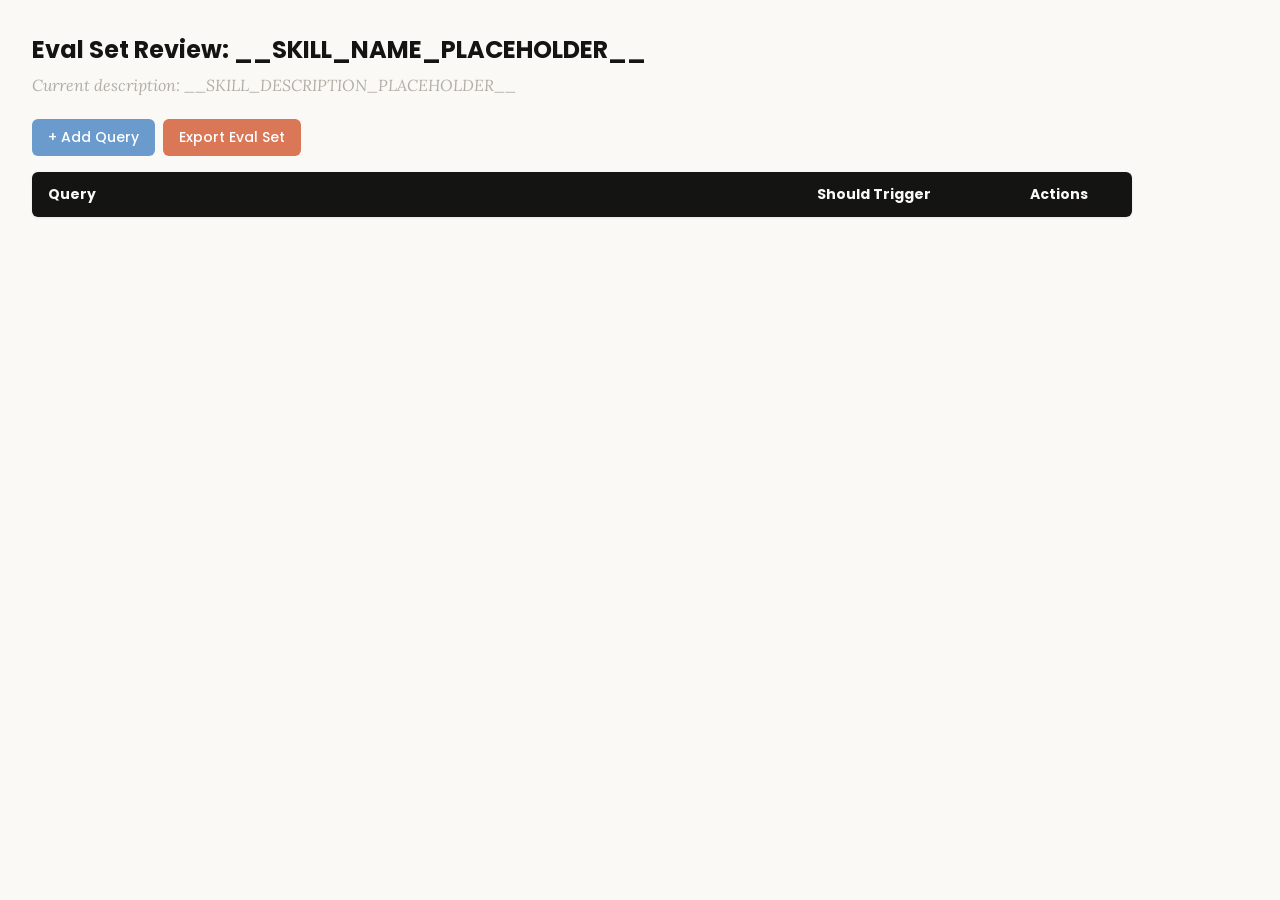
<file: .teamai/skills/skill-creator/assets/eval_review.html>
<!DOCTYPE html>
<html lang="en">
<head>
  <meta charset="UTF-8">
  <meta name="viewport" content="width=device-width, initial-scale=1.0">
  <title>Eval Set Review - __SKILL_NAME_PLACEHOLDER__</title>
  <link rel="preconnect" href="https://fonts.googleapis.com">
  <link rel="preconnect" href="https://fonts.gstatic.com" crossorigin>
  <link href="https://fonts.googleapis.com/css2?family=Poppins:wght@500;600&family=Lora:wght@400;500&display=swap" rel="stylesheet">
  <style>
    * { box-sizing: border-box; margin: 0; padding: 0; }
    body { font-family: 'Lora', Georgia, serif; background: #faf9f5; padding: 2rem; color: #141413; }
    h1 { font-family: 'Poppins', sans-serif; margin-bottom: 0.5rem; font-size: 1.5rem; }
    .description { color: #b0aea5; margin-bottom: 1.5rem; font-style: italic; max-width: 900px; }
    .controls { margin-bottom: 1rem; display: flex; gap: 0.5rem; }
    .btn { font-family: 'Poppins', sans-serif; padding: 0.5rem 1rem; border: none; border-radius: 6px; cursor: pointer; font-size: 0.875rem; font-weight: 500; }
    .btn-add { background: #6a9bcc; color: white; }
    .btn-add:hover { background: #5889b8; }
    .btn-export { background: #d97757; color: white; }
    .btn-export:hover { background: #c4613f; }
    table { width: 100%; max-width: 1100px; border-collapse: collapse; background: white; border-radius: 6px; overflow: hidden; box-shadow: 0 1px 3px rgba(0,0,0,0.08); }
    th { font-family: 'Poppins', sans-serif; background: #141413; color: #faf9f5; padding: 0.75rem 1rem; text-align: left; font-size: 0.875rem; }
    td { padding: 0.75rem 1rem; border-bottom: 1px solid #e8e6dc; vertical-align: top; }
    tr:nth-child(even) td { background: #faf9f5; }
    tr:hover td { background: #f3f1ea; }
    .section-header td { background: #e8e6dc; font-family: 'Poppins', sans-serif; font-weight: 500; font-size: 0.8rem; color: #141413; text-transform: uppercase; letter-spacing: 0.05em; }
    .query-input { width: 100%; padding: 0.4rem; border: 1px solid #e8e6dc; border-radius: 4px; font-size: 0.875rem; font-family: 'Lora', Georgia, serif; resize: vertical; min-height: 60px; }
    .query-input:focus { outline: none; border-color: #d97757; box-shadow: 0 0 0 2px rgba(217,119,87,0.15); }
    .toggle { position: relative; display: inline-block; width: 44px; height: 24px; }
    .toggle input { opacity: 0; width: 0; height: 0; }
    .toggle .slider { position: absolute; inset: 0; background: #b0aea5; border-radius: 24px; cursor: pointer; transition: 0.2s; }
    .toggle .slider::before { content: ""; position: absolute; width: 18px; height: 18px; left: 3px; bottom: 3px; background: white; border-radius: 50%; transition: 0.2s; }
    .toggle input:checked + .slider { background: #d97757; }
    .toggle input:checked + .slider::before { transform: translateX(20px); }
    .btn-delete { background: #c44; color: white; padding: 0.3rem 0.6rem; border: none; border-radius: 4px; cursor: pointer; font-size: 0.75rem; font-family: 'Poppins', sans-serif; }
    .btn-delete:hover { background: #a33; }
    .summary { margin-top: 1rem; color: #b0aea5; font-size: 0.875rem; }
  </style>
</head>
<body>
  <h1>Eval Set Review: <span id="skill-name">__SKILL_NAME_PLACEHOLDER__</span></h1>
  <p class="description">Current description: <span id="skill-desc">__SKILL_DESCRIPTION_PLACEHOLDER__</span></p>

  <div class="controls">
    <button class="btn btn-add" onclick="addRow()">+ Add Query</button>
    <button class="btn btn-export" onclick="exportEvalSet()">Export Eval Set</button>
  </div>

  <table>
    <thead>
      <tr>
        <th style="width:65%">Query</th>
        <th style="width:18%">Should Trigger</th>
        <th style="width:10%">Actions</th>
      </tr>
    </thead>
    <tbody id="eval-body"></tbody>
  </table>

  <p class="summary" id="summary"></p>

  <script>
    const EVAL_DATA = __EVAL_DATA_PLACEHOLDER__;

    let evalItems = [...EVAL_DATA];

    function render() {
      const tbody = document.getElementById('eval-body');
      tbody.innerHTML = '';

      // Sort: should-trigger first, then should-not-trigger
      const sorted = evalItems
        .map((item, origIdx) => ({ ...item, origIdx }))
        .sort((a, b) => (b.should_trigger ? 1 : 0) - (a.should_trigger ? 1 : 0));

      let lastGroup = null;
      sorted.forEach(item => {
        const group = item.should_trigger ? 'trigger' : 'no-trigger';
        if (group !== lastGroup) {
          const headerRow = document.createElement('tr');
          headerRow.className = 'section-header';
          headerRow.innerHTML = `<td colspan="3">${item.should_trigger ? 'Should Trigger' : 'Should NOT Trigger'}</td>`;
          tbody.appendChild(headerRow);
          lastGroup = group;
        }

        const idx = item.origIdx;
        const tr = document.createElement('tr');
        tr.innerHTML = `
          <td><textarea class="query-input" onchange="updateQuery(${idx}, this.value)">${escapeHtml(item.query)}</textarea></td>
          <td>
            <label class="toggle">
              <input type="checkbox" ${item.should_trigger ? 'checked' : ''} onchange="updateTrigger(${idx}, this.checked)">
              <span class="slider"></span>
            </label>
            <span style="margin-left:8px;font-size:0.8rem;color:#b0aea5">${item.should_trigger ? 'Yes' : 'No'}</span>
          </td>
          <td><button class="btn-delete" onclick="deleteRow(${idx})">Delete</button></td>
        `;
        tbody.appendChild(tr);
      });
      updateSummary();
    }

    function escapeHtml(text) {
      const div = document.createElement('div');
      div.textContent = text;
      return div.innerHTML;
    }

    function updateQuery(idx, value) { evalItems[idx].query = value; updateSummary(); }
    function updateTrigger(idx, value) { evalItems[idx].should_trigger = value; render(); }
    function deleteRow(idx) { evalItems.splice(idx, 1); render(); }

    function addRow() {
      evalItems.push({ query: '', should_trigger: true });
      render();
      const inputs = document.querySelectorAll('.query-input');
      inputs[inputs.length - 1].focus();
    }

    function updateSummary() {
      const trigger = evalItems.filter(i => i.should_trigger).length;
      const noTrigger = evalItems.filter(i => !i.should_trigger).length;
      document.getElementById('summary').textContent =
        `${evalItems.length} queries total: ${trigger} should trigger, ${noTrigger} should not trigger`;
    }

    function exportEvalSet() {
      const valid = evalItems.filter(i => i.query.trim() !== '');
      const data = valid.map(i => ({ query: i.query.trim(), should_trigger: i.should_trigger }));
      const blob = new Blob([JSON.stringify(data, null, 2)], { type: 'application/json' });
      const url = URL.createObjectURL(blob);
      const a = document.createElement('a');
      a.href = url;
      a.download = 'eval_set.json';
      document.body.appendChild(a);
      a.click();
      document.body.removeChild(a);
      URL.revokeObjectURL(url);
    }

    render();
  </script>
</body>
</html>
</file>
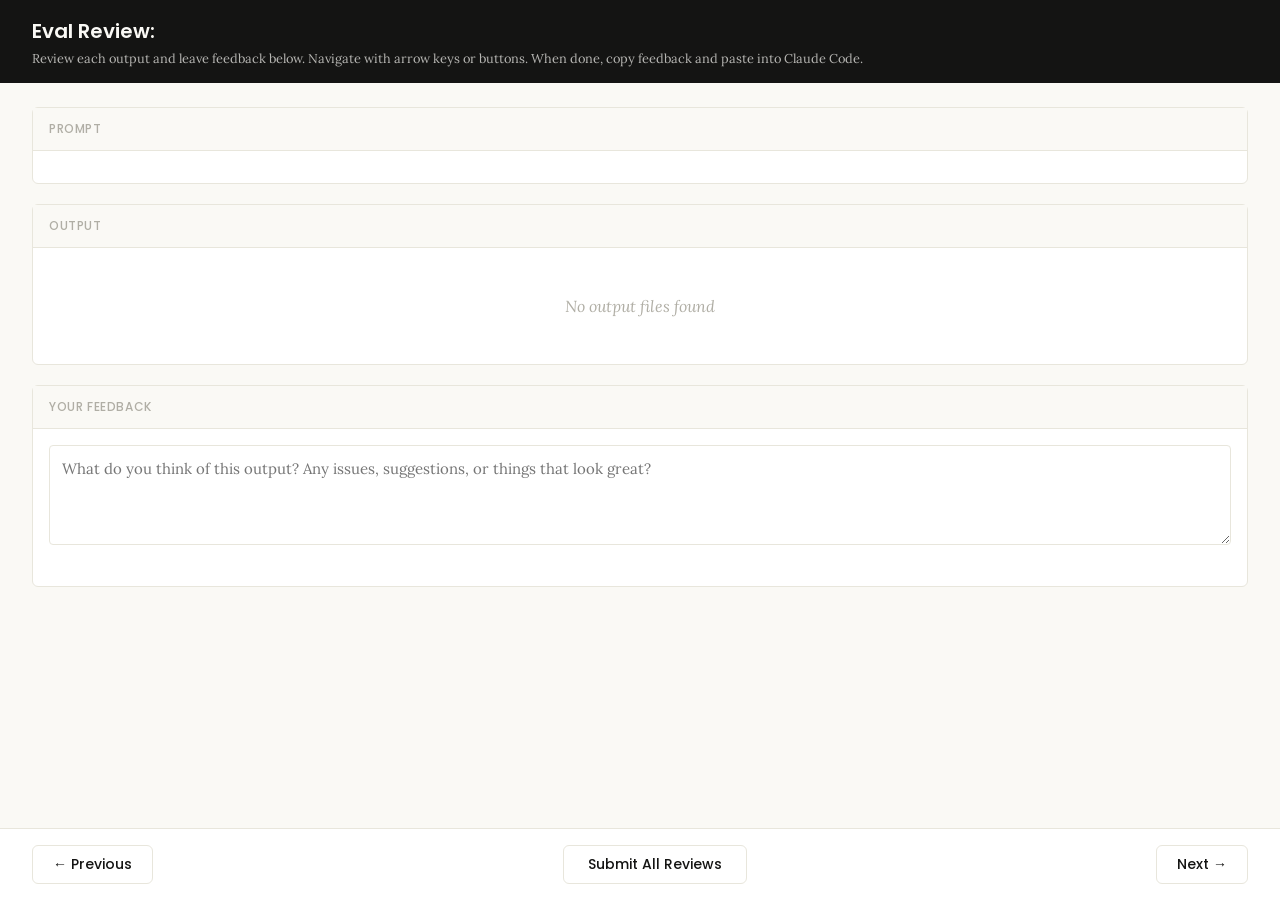
<file: .teamai/skills/skill-creator/eval-viewer/viewer.html>
<!DOCTYPE html>
<html lang="en">
<head>
  <meta charset="UTF-8">
  <meta name="viewport" content="width=device-width, initial-scale=1.0">
  <title>Eval Review</title>
  <link rel="preconnect" href="https://fonts.googleapis.com">
  <link rel="preconnect" href="https://fonts.gstatic.com" crossorigin>
  <link href="https://fonts.googleapis.com/css2?family=Poppins:wght@500;600&family=Lora:wght@400;500&display=swap" rel="stylesheet">
  <script src="https://cdn.sheetjs.com/xlsx-0.20.3/package/dist/xlsx.full.min.js" integrity="sha384-EnyY0/GSHQGSxSgMwaIPzSESbqoOLSexfnSMN2AP+39Ckmn92stwABZynq1JyzdT" crossorigin="anonymous"></script>
  <style>
    :root {
      --bg: #faf9f5;
      --surface: #ffffff;
      --border: #e8e6dc;
      --text: #141413;
      --text-muted: #b0aea5;
      --accent: #d97757;
      --accent-hover: #c4613f;
      --green: #788c5d;
      --green-bg: #eef2e8;
      --red: #c44;
      --red-bg: #fceaea;
      --header-bg: #141413;
      --header-text: #faf9f5;
      --radius: 6px;
    }

    * { box-sizing: border-box; margin: 0; padding: 0; }

    body {
      font-family: 'Lora', Georgia, serif;
      background: var(--bg);
      color: var(--text);
      height: 100vh;
      display: flex;
      flex-direction: column;
    }

    /* ---- Header ---- */
    .header {
      background: var(--header-bg);
      color: var(--header-text);
      padding: 1rem 2rem;
      display: flex;
      justify-content: space-between;
      align-items: center;
      flex-shrink: 0;
    }
    .header h1 {
      font-family: 'Poppins', sans-serif;
      font-size: 1.25rem;
      font-weight: 600;
    }
    .header .instructions {
      font-size: 0.8rem;
      opacity: 0.7;
      margin-top: 0.25rem;
    }
    .header .progress {
      font-size: 0.875rem;
      opacity: 0.8;
      text-align: right;
    }

    /* ---- Main content ---- */
    .main {
      flex: 1;
      overflow-y: auto;
      padding: 1.5rem 2rem;
      display: flex;
      flex-direction: column;
      gap: 1.25rem;
    }

    /* ---- Sections ---- */
    .section {
      background: var(--surface);
      border: 1px solid var(--border);
      border-radius: var(--radius);
      flex-shrink: 0;
    }
    .section-header {
      font-family: 'Poppins', sans-serif;
      padding: 0.75rem 1rem;
      font-size: 0.75rem;
      font-weight: 500;
      text-transform: uppercase;
      letter-spacing: 0.05em;
      color: var(--text-muted);
      border-bottom: 1px solid var(--border);
      background: var(--bg);
    }
    .section-body {
      padding: 1rem;
    }

    /* ---- Config badge ---- */
    .config-badge {
      display: inline-block;
      padding: 0.2rem 0.625rem;
      border-radius: 9999px;
      font-family: 'Poppins', sans-serif;
      font-size: 0.6875rem;
      font-weight: 600;
      text-transform: uppercase;
      letter-spacing: 0.03em;
      margin-left: 0.75rem;
      vertical-align: middle;
    }
    .config-badge.config-primary {
      background: rgba(33, 150, 243, 0.12);
      color: #1976d2;
    }
    .config-badge.config-baseline {
      background: rgba(255, 193, 7, 0.15);
      color: #f57f17;
    }

    /* ---- Prompt ---- */
    .prompt-text {
      white-space: pre-wrap;
      font-size: 0.9375rem;
      line-height: 1.6;
    }

    /* ---- Outputs ---- */
    .output-file {
      border: 1px solid var(--border);
      border-radius: var(--radius);
      overflow: hidden;
    }
    .output-file + .output-file {
      margin-top: 1rem;
    }
    .output-file-header {
      padding: 0.5rem 0.75rem;
      font-size: 0.8rem;
      font-weight: 600;
      color: var(--text-muted);
      background: var(--bg);
      border-bottom: 1px solid var(--border);
      font-family: 'SF Mono', SFMono-Regular, Consolas, 'Liberation Mono', Menlo, monospace;
      display: flex;
      justify-content: space-between;
      align-items: center;
    }
    .output-file-header .dl-btn {
      font-size: 0.7rem;
      color: var(--accent);
      text-decoration: none;
      cursor: pointer;
      font-family: -apple-system, BlinkMacSystemFont, 'Segoe UI', sans-serif;
      font-weight: 500;
      opacity: 0.8;
    }
    .output-file-header .dl-btn:hover {
      opacity: 1;
      text-decoration: underline;
    }
    .output-file-content {
      padding: 0.75rem;
      overflow-x: auto;
    }
    .output-file-content pre {
      font-size: 0.8125rem;
      line-height: 1.5;
      white-space: pre-wrap;
      word-break: break-word;
      font-family: 'SF Mono', SFMono-Regular, Consolas, 'Liberation Mono', Menlo, monospace;
    }
    .output-file-content img {
      max-width: 100%;
      height: auto;
      border-radius: 4px;
    }
    .output-file-content iframe {
      width: 100%;
      height: 600px;
      border: none;
    }
    .output-file-content table {
      border-collapse: collapse;
      font-size: 0.8125rem;
      width: 100%;
    }
    .output-file-content table td,
    .output-file-content table th {
      border: 1px solid var(--border);
      padding: 0.375rem 0.5rem;
      text-align: left;
    }
    .output-file-content table th {
      background: var(--bg);
      font-weight: 600;
    }
    .output-file-content .download-link {
      display: inline-flex;
      align-items: center;
      gap: 0.5rem;
      padding: 0.5rem 1rem;
      background: var(--bg);
      border: 1px solid var(--border);
      border-radius: 4px;
      color: var(--accent);
      text-decoration: none;
      font-size: 0.875rem;
      cursor: pointer;
    }
    .output-file-content .download-link:hover {
      background: var(--border);
    }
    .empty-state {
      color: var(--text-muted);
      font-style: italic;
      padding: 2rem;
      text-align: center;
    }

    /* ---- Feedback ---- */
    .prev-feedback {
      background: var(--bg);
      border: 1px solid var(--border);
      border-radius: 4px;
      padding: 0.625rem 0.75rem;
      margin-top: 0.75rem;
      font-size: 0.8125rem;
      color: var(--text-muted);
      line-height: 1.5;
    }
    .prev-feedback-label {
      font-size: 0.7rem;
      font-weight: 600;
      text-transform: uppercase;
      letter-spacing: 0.04em;
      margin-bottom: 0.25rem;
      color: var(--text-muted);
    }
    .feedback-textarea {
      width: 100%;
      min-height: 100px;
      padding: 0.75rem;
      border: 1px solid var(--border);
      border-radius: 4px;
      font-family: inherit;
      font-size: 0.9375rem;
      line-height: 1.5;
      resize: vertical;
      color: var(--text);
    }
    .feedback-textarea:focus {
      outline: none;
      border-color: var(--accent);
      box-shadow: 0 0 0 3px rgba(37, 99, 235, 0.1);
    }
    .feedback-status {
      font-size: 0.75rem;
      color: var(--text-muted);
      margin-top: 0.5rem;
      min-height: 1.1em;
    }

    /* ---- Grades (collapsible) ---- */
    .grades-toggle {
      display: flex;
      align-items: center;
      cursor: pointer;
      user-select: none;
    }
    .grades-toggle:hover {
      color: var(--accent);
    }
    .grades-toggle .arrow {
      margin-right: 0.5rem;
      transition: transform 0.15s;
      font-size: 0.75rem;
    }
    .grades-toggle .arrow.open {
      transform: rotate(90deg);
    }
    .grades-content {
      display: none;
      margin-top: 0.75rem;
    }
    .grades-content.open {
      display: block;
    }
    .grades-summary {
      font-size: 0.875rem;
      margin-bottom: 0.75rem;
      display: flex;
      align-items: center;
      gap: 0.5rem;
    }
    .grade-badge {
      display: inline-block;
      padding: 0.125rem 0.5rem;
      border-radius: 9999px;
      font-size: 0.75rem;
      font-weight: 600;
    }
    .grade-pass { background: var(--green-bg); color: var(--green); }
    .grade-fail { background: var(--red-bg); color: var(--red); }
    .assertion-list {
      list-style: none;
    }
    .assertion-item {
      padding: 0.625rem 0;
      border-bottom: 1px solid var(--border);
      font-size: 0.8125rem;
    }
    .assertion-item:last-child { border-bottom: none; }
    .assertion-status {
      font-weight: 600;
      margin-right: 0.5rem;
    }
    .assertion-status.pass { color: var(--green); }
    .assertion-status.fail { color: var(--red); }
    .assertion-evidence {
      color: var(--text-muted);
      font-size: 0.75rem;
      margin-top: 0.25rem;
      padding-left: 1.5rem;
    }

    /* ---- View tabs ---- */
    .view-tabs {
      display: flex;
      gap: 0;
      padding: 0 2rem;
      background: var(--bg);
      border-bottom: 1px solid var(--border);
      flex-shrink: 0;
    }
    .view-tab {
      font-family: 'Poppins', sans-serif;
      padding: 0.625rem 1.25rem;
      font-size: 0.8125rem;
      font-weight: 500;
      cursor: pointer;
      border: none;
      background: none;
      color: var(--text-muted);
      border-bottom: 2px solid transparent;
      transition: all 0.15s;
    }
    .view-tab:hover { color: var(--text); }
    .view-tab.active {
      color: var(--accent);
      border-bottom-color: var(--accent);
    }
    .view-panel { display: none; }
    .view-panel.active { display: flex; flex-direction: column; flex: 1; overflow: hidden; }

    /* ---- Benchmark view ---- */
    .benchmark-view {
      padding: 1.5rem 2rem;
      overflow-y: auto;
      flex: 1;
    }
    .benchmark-table {
      border-collapse: collapse;
      background: var(--surface);
      border: 1px solid var(--border);
      border-radius: var(--radius);
      font-size: 0.8125rem;
      width: 100%;
      margin-bottom: 1.5rem;
    }
    .benchmark-table th, .benchmark-table td {
      padding: 0.625rem 0.75rem;
      text-align: left;
      border: 1px solid var(--border);
    }
    .benchmark-table th {
      font-family: 'Poppins', sans-serif;
      background: var(--header-bg);
      color: var(--header-text);
      font-weight: 500;
      font-size: 0.75rem;
      text-transform: uppercase;
      letter-spacing: 0.04em;
    }
    .benchmark-table tr:hover { background: var(--bg); }
    .benchmark-table tr.benchmark-row-with { background: rgba(33, 150, 243, 0.06); }
    .benchmark-table tr.benchmark-row-without { background: rgba(255, 193, 7, 0.06); }
    .benchmark-table tr.benchmark-row-with:hover { background: rgba(33, 150, 243, 0.12); }
    .benchmark-table tr.benchmark-row-without:hover { background: rgba(255, 193, 7, 0.12); }
    .benchmark-table tr.benchmark-row-avg { font-weight: 600; border-top: 2px solid var(--border); }
    .benchmark-table tr.benchmark-row-avg.benchmark-row-with { background: rgba(33, 150, 243, 0.12); }
    .benchmark-table tr.benchmark-row-avg.benchmark-row-without { background: rgba(255, 193, 7, 0.12); }
    .benchmark-delta-positive { color: var(--green); font-weight: 600; }
    .benchmark-delta-negative { color: var(--red); font-weight: 600; }
    .benchmark-notes {
      background: var(--surface);
      border: 1px solid var(--border);
      border-radius: var(--radius);
      padding: 1rem;
    }
    .benchmark-notes h3 {
      font-family: 'Poppins', sans-serif;
      font-size: 0.875rem;
      margin-bottom: 0.75rem;
    }
    .benchmark-notes ul {
      list-style: disc;
      padding-left: 1.25rem;
    }
    .benchmark-notes li {
      font-size: 0.8125rem;
      line-height: 1.6;
      margin-bottom: 0.375rem;
    }
    .benchmark-empty {
      color: var(--text-muted);
      font-style: italic;
      text-align: center;
      padding: 3rem;
    }

    /* ---- Navigation ---- */
    .nav {
      display: flex;
      justify-content: space-between;
      align-items: center;
      padding: 1rem 2rem;
      border-top: 1px solid var(--border);
      background: var(--surface);
      flex-shrink: 0;
    }
    .nav-btn {
      font-family: 'Poppins', sans-serif;
      padding: 0.5rem 1.25rem;
      border: 1px solid var(--border);
      border-radius: var(--radius);
      background: var(--surface);
      cursor: pointer;
      font-size: 0.875rem;
      font-weight: 500;
      color: var(--text);
      transition: all 0.15s;
    }
    .nav-btn:hover:not(:disabled) {
      background: var(--bg);
      border-color: var(--text-muted);
    }
    .nav-btn:disabled {
      opacity: 0.4;
      cursor: not-allowed;
    }
    .done-btn {
      font-family: 'Poppins', sans-serif;
      padding: 0.5rem 1.5rem;
      border: 1px solid var(--border);
      border-radius: var(--radius);
      background: var(--surface);
      color: var(--text);
      cursor: pointer;
      font-size: 0.875rem;
      font-weight: 500;
      transition: all 0.15s;
    }
    .done-btn:hover {
      background: var(--bg);
      border-color: var(--text-muted);
    }
    .done-btn.ready {
      border: none;
      background: var(--accent);
      color: white;
      font-weight: 600;
    }
    .done-btn.ready:hover {
      background: var(--accent-hover);
    }
    /* ---- Done overlay ---- */
    .done-overlay {
      display: none;
      position: fixed;
      inset: 0;
      background: rgba(0, 0, 0, 0.5);
      z-index: 100;
      justify-content: center;
      align-items: center;
    }
    .done-overlay.visible {
      display: flex;
    }
    .done-card {
      background: var(--surface);
      border-radius: 12px;
      padding: 2rem 3rem;
      text-align: center;
      box-shadow: 0 20px 60px rgba(0, 0, 0, 0.3);
      max-width: 500px;
    }
    .done-card h2 {
      font-size: 1.5rem;
      margin-bottom: 0.5rem;
    }
    .done-card p {
      color: var(--text-muted);
      margin-bottom: 1.5rem;
      line-height: 1.5;
    }
    .done-card .btn-row {
      display: flex;
      gap: 0.5rem;
      justify-content: center;
    }
    .done-card button {
      padding: 0.5rem 1.25rem;
      border: 1px solid var(--border);
      border-radius: var(--radius);
      background: var(--surface);
      cursor: pointer;
      font-size: 0.875rem;
    }
    .done-card button:hover {
      background: var(--bg);
    }
    /* ---- Toast ---- */
    .toast {
      position: fixed;
      bottom: 5rem;
      left: 50%;
      transform: translateX(-50%);
      background: var(--header-bg);
      color: var(--header-text);
      padding: 0.625rem 1.25rem;
      border-radius: var(--radius);
      font-size: 0.875rem;
      opacity: 0;
      transition: opacity 0.3s;
      pointer-events: none;
      z-index: 200;
    }
    .toast.visible {
      opacity: 1;
    }
  </style>
</head>
<body>
  <div id="app" style="height:100vh; display:flex; flex-direction:column;">
    <div class="header">
      <div>
        <h1>Eval Review: <span id="skill-name"></span></h1>
        <div class="instructions">Review each output and leave feedback below. Navigate with arrow keys or buttons. When done, copy feedback and paste into Claude Code.</div>
      </div>
      <div class="progress" id="progress"></div>
    </div>

    <!-- View tabs (only shown when benchmark data exists) -->
    <div class="view-tabs" id="view-tabs" style="display:none;">
      <button class="view-tab active" onclick="switchView('outputs')">Outputs</button>
      <button class="view-tab" onclick="switchView('benchmark')">Benchmark</button>
    </div>

    <!-- Outputs panel (qualitative review) -->
    <div class="view-panel active" id="panel-outputs">
    <div class="main">
      <!-- Prompt -->
      <div class="section">
        <div class="section-header">Prompt <span class="config-badge" id="config-badge" style="display:none;"></span></div>
        <div class="section-body">
          <div class="prompt-text" id="prompt-text"></div>
        </div>
      </div>

      <!-- Outputs -->
      <div class="section">
        <div class="section-header">Output</div>
        <div class="section-body" id="outputs-body">
          <div class="empty-state">No output files found</div>
        </div>
      </div>

      <!-- Previous Output (collapsible) -->
      <div class="section" id="prev-outputs-section" style="display:none;">
        <div class="section-header">
          <div class="grades-toggle" onclick="togglePrevOutputs()">
            <span class="arrow" id="prev-outputs-arrow">&#9654;</span>
            Previous Output
          </div>
        </div>
        <div class="grades-content" id="prev-outputs-content"></div>
      </div>

      <!-- Grades (collapsible) -->
      <div class="section" id="grades-section" style="display:none;">
        <div class="section-header">
          <div class="grades-toggle" onclick="toggleGrades()">
            <span class="arrow" id="grades-arrow">&#9654;</span>
            Formal Grades
          </div>
        </div>
        <div class="grades-content" id="grades-content"></div>
      </div>

      <!-- Feedback -->
      <div class="section">
        <div class="section-header">Your Feedback</div>
        <div class="section-body">
          <textarea
            class="feedback-textarea"
            id="feedback"
            placeholder="What do you think of this output? Any issues, suggestions, or things that look great?"
          ></textarea>
          <div class="feedback-status" id="feedback-status"></div>
          <div class="prev-feedback" id="prev-feedback" style="display:none;">
            <div class="prev-feedback-label">Previous feedback</div>
            <div id="prev-feedback-text"></div>
          </div>
        </div>
      </div>
    </div>

    <div class="nav" id="outputs-nav">
      <button class="nav-btn" id="prev-btn" onclick="navigate(-1)">&#8592; Previous</button>
      <button class="done-btn" id="done-btn" onclick="showDoneDialog()">Submit All Reviews</button>
      <button class="nav-btn" id="next-btn" onclick="navigate(1)">Next &#8594;</button>
    </div>
    </div><!-- end panel-outputs -->

    <!-- Benchmark panel (quantitative stats) -->
    <div class="view-panel" id="panel-benchmark">
      <div class="benchmark-view" id="benchmark-content">
        <div class="benchmark-empty">No benchmark data available. Run a benchmark to see quantitative results here.</div>
      </div>
    </div>
  </div>

  <!-- Done overlay -->
  <div class="done-overlay" id="done-overlay">
    <div class="done-card">
      <h2>Review Complete</h2>
      <p>Your feedback has been saved. Go back to your Claude Code session and tell Claude you're done reviewing.</p>
      <div class="btn-row">
        <button onclick="closeDoneDialog()">OK</button>
      </div>
    </div>
  </div>

  <!-- Toast -->
  <div class="toast" id="toast"></div>

  <script>
    // ---- Embedded data (injected by generate_review.py) ----
    /*__EMBEDDED_DATA__*/

    // ---- State ----
    let feedbackMap = {};  // run_id -> feedback text
    let currentIndex = 0;
    let visitedRuns = new Set();

    // ---- Init ----
    async function init() {
      // Load saved feedback from server — but only if this isn't a fresh
      // iteration (indicated by previous_feedback being present). When
      // previous feedback exists, the feedback.json on disk is stale from
      // the prior iteration and should not pre-fill the textareas.
      const hasPrevious = Object.keys(EMBEDDED_DATA.previous_feedback || {}).length > 0
        || Object.keys(EMBEDDED_DATA.previous_outputs || {}).length > 0;
      if (!hasPrevious) {
        try {
          const resp = await fetch("/api/feedback");
          const data = await resp.json();
          if (data.reviews) {
            for (const r of data.reviews) feedbackMap[r.run_id] = r.feedback;
          }
        } catch { /* first run, no feedback yet */ }
      }

      document.getElementById("skill-name").textContent = EMBEDDED_DATA.skill_name;
      showRun(0);

      // Wire up feedback auto-save
      const textarea = document.getElementById("feedback");
      let saveTimeout = null;
      textarea.addEventListener("input", () => {
        clearTimeout(saveTimeout);
        document.getElementById("feedback-status").textContent = "";
        saveTimeout = setTimeout(() => saveCurrentFeedback(), 800);
      });
    }

    // ---- Navigation ----
    function navigate(delta) {
      const newIndex = currentIndex + delta;
      if (newIndex >= 0 && newIndex < EMBEDDED_DATA.runs.length) {
        saveCurrentFeedback();
        showRun(newIndex);
      }
    }

    function updateNavButtons() {
      document.getElementById("prev-btn").disabled = currentIndex === 0;
      document.getElementById("next-btn").disabled =
        currentIndex === EMBEDDED_DATA.runs.length - 1;
    }

    // ---- Show a run ----
    function showRun(index) {
      currentIndex = index;
      const run = EMBEDDED_DATA.runs[index];

      // Progress
      document.getElementById("progress").textContent =
        `${index + 1} of ${EMBEDDED_DATA.runs.length}`;

      // Prompt
      document.getElementById("prompt-text").textContent = run.prompt;

      // Config badge
      const badge = document.getElementById("config-badge");
      const configMatch = run.id.match(/(with_skill|without_skill|new_skill|old_skill)/);
      if (configMatch) {
        const config = configMatch[1];
        const isBaseline = config === "without_skill" || config === "old_skill";
        badge.textContent = config.replace(/_/g, " ");
        badge.className = "config-badge " + (isBaseline ? "config-baseline" : "config-primary");
        badge.style.display = "inline-block";
      } else {
        badge.style.display = "none";
      }

      // Outputs
      renderOutputs(run);

      // Previous outputs
      renderPrevOutputs(run);

      // Grades
      renderGrades(run);

      // Previous feedback
      const prevFb = (EMBEDDED_DATA.previous_feedback || {})[run.id];
      const prevEl = document.getElementById("prev-feedback");
      if (prevFb) {
        document.getElementById("prev-feedback-text").textContent = prevFb;
        prevEl.style.display = "block";
      } else {
        prevEl.style.display = "none";
      }

      // Feedback
      document.getElementById("feedback").value = feedbackMap[run.id] || "";
      document.getElementById("feedback-status").textContent = "";

      updateNavButtons();

      // Track visited runs and promote done button when all visited
      visitedRuns.add(index);
      const doneBtn = document.getElementById("done-btn");
      if (visitedRuns.size >= EMBEDDED_DATA.runs.length) {
        doneBtn.classList.add("ready");
      }

      // Scroll main content to top
      document.querySelector(".main").scrollTop = 0;
    }

    // ---- Render outputs ----
    function renderOutputs(run) {
      const container = document.getElementById("outputs-body");
      container.innerHTML = "";

      const outputs = run.outputs || [];
      if (outputs.length === 0) {
        container.innerHTML = '<div class="empty-state">No output files</div>';
        return;
      }

      for (const file of outputs) {
        const fileDiv = document.createElement("div");
        fileDiv.className = "output-file";

        // Always show file header with download link
        const header = document.createElement("div");
        header.className = "output-file-header";
        const nameSpan = document.createElement("span");
        nameSpan.textContent = file.name;
        header.appendChild(nameSpan);
        const dlBtn = document.createElement("a");
        dlBtn.className = "dl-btn";
        dlBtn.textContent = "Download";
        dlBtn.download = file.name;
        dlBtn.href = getDownloadUri(file);
        header.appendChild(dlBtn);
        fileDiv.appendChild(header);

        const content = document.createElement("div");
        content.className = "output-file-content";

        if (file.type === "text") {
          const pre = document.createElement("pre");
          pre.textContent = file.content;
          content.appendChild(pre);
        } else if (file.type === "image") {
          const img = document.createElement("img");
          img.src = file.data_uri;
          img.alt = file.name;
          content.appendChild(img);
        } else if (file.type === "pdf") {
          const iframe = document.createElement("iframe");
          iframe.src = file.data_uri;
          content.appendChild(iframe);
        } else if (file.type === "xlsx") {
          renderXlsx(content, file.data_b64);
        } else if (file.type === "binary") {
          const a = document.createElement("a");
          a.className = "download-link";
          a.href = file.data_uri;
          a.download = file.name;
          a.textContent = "Download " + file.name;
          content.appendChild(a);
        } else if (file.type === "error") {
          const pre = document.createElement("pre");
          pre.textContent = file.content;
          pre.style.color = "var(--red)";
          content.appendChild(pre);
        }

        fileDiv.appendChild(content);
        container.appendChild(fileDiv);
      }
    }

    // ---- XLSX rendering via SheetJS ----
    function renderXlsx(container, b64Data) {
      try {
        const raw = Uint8Array.from(atob(b64Data), c => c.charCodeAt(0));
        const wb = XLSX.read(raw, { type: "array" });

        for (let i = 0; i < wb.SheetNames.length; i++) {
          const sheetName = wb.SheetNames[i];
          const ws = wb.Sheets[sheetName];

          if (wb.SheetNames.length > 1) {
            const sheetLabel = document.createElement("div");
            sheetLabel.style.cssText =
              "font-weight:600; font-size:0.8rem; color:#b0aea5; margin-top:0.5rem; margin-bottom:0.25rem;";
            sheetLabel.textContent = "Sheet: " + sheetName;
            container.appendChild(sheetLabel);
          }

          const htmlStr = XLSX.utils.sheet_to_html(ws, { editable: false });
          const wrapper = document.createElement("div");
          wrapper.innerHTML = htmlStr;
          container.appendChild(wrapper);
        }
      } catch (err) {
        container.textContent = "Error rendering spreadsheet: " + err.message;
      }
    }

    // ---- Grades ----
    function renderGrades(run) {
      const section = document.getElementById("grades-section");
      const content = document.getElementById("grades-content");

      if (!run.grading) {
        section.style.display = "none";
        return;
      }

      const grading = run.grading;
      section.style.display = "block";
      // Reset to collapsed
      content.classList.remove("open");
      document.getElementById("grades-arrow").classList.remove("open");

      const summary = grading.summary || {};
      const expectations = grading.expectations || [];

      let html = '<div style="padding: 1rem;">';

      // Summary line
      const passRate = summary.pass_rate != null
        ? Math.round(summary.pass_rate * 100) + "%"
        : "?";
      const badgeClass = summary.pass_rate >= 0.8 ? "grade-pass" : summary.pass_rate >= 0.5 ? "" : "grade-fail";
      html += '<div class="grades-summary">';
      html += '<span class="grade-badge ' + badgeClass + '">' + passRate + '</span>';
      html += '<span>' + (summary.passed || 0) + ' passed, ' + (summary.failed || 0) + ' failed of ' + (summary.total || 0) + '</span>';
      html += '</div>';

      // Assertions list
      html += '<ul class="assertion-list">';
      for (const exp of expectations) {
        const statusClass = exp.passed ? "pass" : "fail";
        const statusIcon = exp.passed ? "\u2713" : "\u2717";
        html += '<li class="assertion-item">';
        html += '<span class="assertion-status ' + statusClass + '">' + statusIcon + '</span>';
        html += '<span>' + escapeHtml(exp.text) + '</span>';
        if (exp.evidence) {
          html += '<div class="assertion-evidence">' + escapeHtml(exp.evidence) + '</div>';
        }
        html += '</li>';
      }
      html += '</ul>';

      html += '</div>';
      content.innerHTML = html;
    }

    function toggleGrades() {
      const content = document.getElementById("grades-content");
      const arrow = document.getElementById("grades-arrow");
      content.classList.toggle("open");
      arrow.classList.toggle("open");
    }

    // ---- Previous outputs (collapsible) ----
    function renderPrevOutputs(run) {
      const section = document.getElementById("prev-outputs-section");
      const content = document.getElementById("prev-outputs-content");
      const prevOutputs = (EMBEDDED_DATA.previous_outputs || {})[run.id];

      if (!prevOutputs || prevOutputs.length === 0) {
        section.style.display = "none";
        return;
      }

      section.style.display = "block";
      // Reset to collapsed
      content.classList.remove("open");
      document.getElementById("prev-outputs-arrow").classList.remove("open");

      // Render the files into the content area
      content.innerHTML = "";
      const wrapper = document.createElement("div");
      wrapper.style.padding = "1rem";

      for (const file of prevOutputs) {
        const fileDiv = document.createElement("div");
        fileDiv.className = "output-file";

        const header = document.createElement("div");
        header.className = "output-file-header";
        const nameSpan = document.createElement("span");
        nameSpan.textContent = file.name;
        header.appendChild(nameSpan);
        const dlBtn = document.createElement("a");
        dlBtn.className = "dl-btn";
        dlBtn.textContent = "Download";
        dlBtn.download = file.name;
        dlBtn.href = getDownloadUri(file);
        header.appendChild(dlBtn);
        fileDiv.appendChild(header);

        const fc = document.createElement("div");
        fc.className = "output-file-content";

        if (file.type === "text") {
          const pre = document.createElement("pre");
          pre.textContent = file.content;
          fc.appendChild(pre);
        } else if (file.type === "image") {
          const img = document.createElement("img");
          img.src = file.data_uri;
          img.alt = file.name;
          fc.appendChild(img);
        } else if (file.type === "pdf") {
          const iframe = document.createElement("iframe");
          iframe.src = file.data_uri;
          fc.appendChild(iframe);
        } else if (file.type === "xlsx") {
          renderXlsx(fc, file.data_b64);
        } else if (file.type === "binary") {
          const a = document.createElement("a");
          a.className = "download-link";
          a.href = file.data_uri;
          a.download = file.name;
          a.textContent = "Download " + file.name;
          fc.appendChild(a);
        }

        fileDiv.appendChild(fc);
        wrapper.appendChild(fileDiv);
      }

      content.appendChild(wrapper);
    }

    function togglePrevOutputs() {
      const content = document.getElementById("prev-outputs-content");
      const arrow = document.getElementById("prev-outputs-arrow");
      content.classList.toggle("open");
      arrow.classList.toggle("open");
    }

    // ---- Feedback (saved to server -> feedback.json) ----
    function saveCurrentFeedback() {
      const run = EMBEDDED_DATA.runs[currentIndex];
      const text = document.getElementById("feedback").value;

      if (text.trim() === "") {
        delete feedbackMap[run.id];
      } else {
        feedbackMap[run.id] = text;
      }

      // Build reviews array from map
      const reviews = [];
      for (const [run_id, feedback] of Object.entries(feedbackMap)) {
        if (feedback.trim()) {
          reviews.push({ run_id, feedback, timestamp: new Date().toISOString() });
        }
      }

      fetch("/api/feedback", {
        method: "POST",
        headers: { "Content-Type": "application/json" },
        body: JSON.stringify({ reviews, status: "in_progress" }),
      }).then(() => {
        document.getElementById("feedback-status").textContent = "Saved";
      }).catch(() => {
        // Static mode or server unavailable — no-op on auto-save,
        // feedback will be downloaded on final submit
        document.getElementById("feedback-status").textContent = "Will download on submit";
      });
    }

    // ---- Done ----
    function showDoneDialog() {
      // Save current textarea to feedbackMap (but don't POST yet)
      const run = EMBEDDED_DATA.runs[currentIndex];
      const text = document.getElementById("feedback").value;
      if (text.trim() === "") {
        delete feedbackMap[run.id];
      } else {
        feedbackMap[run.id] = text;
      }

      // POST once with status: complete — include ALL runs so the model
      // can distinguish "no feedback" (looks good) from "not reviewed"
      const reviews = [];
      const ts = new Date().toISOString();
      for (const r of EMBEDDED_DATA.runs) {
        reviews.push({ run_id: r.id, feedback: feedbackMap[r.id] || "", timestamp: ts });
      }
      const payload = JSON.stringify({ reviews, status: "complete" }, null, 2);
      fetch("/api/feedback", {
        method: "POST",
        headers: { "Content-Type": "application/json" },
        body: payload,
      }).then(() => {
        document.getElementById("done-overlay").classList.add("visible");
      }).catch(() => {
        // Server not available (static mode) — download as file
        const blob = new Blob([payload], { type: "application/json" });
        const url = URL.createObjectURL(blob);
        const a = document.createElement("a");
        a.href = url;
        a.download = "feedback.json";
        a.click();
        URL.revokeObjectURL(url);
        document.getElementById("done-overlay").classList.add("visible");
      });
    }

    function closeDoneDialog() {
      // Reset status back to in_progress
      saveCurrentFeedback();
      document.getElementById("done-overlay").classList.remove("visible");
    }

    // ---- Toast ----
    function showToast(message) {
      const toast = document.getElementById("toast");
      toast.textContent = message;
      toast.classList.add("visible");
      setTimeout(() => toast.classList.remove("visible"), 2000);
    }

    // ---- Keyboard nav ----
    document.addEventListener("keydown", (e) => {
      // Don't capture when typing in textarea
      if (e.target.tagName === "TEXTAREA") return;

      if (e.key === "ArrowLeft" || e.key === "ArrowUp") {
        e.preventDefault();
        navigate(-1);
      } else if (e.key === "ArrowRight" || e.key === "ArrowDown") {
        e.preventDefault();
        navigate(1);
      }
    });

    // ---- Util ----
    function getDownloadUri(file) {
      if (file.data_uri) return file.data_uri;
      if (file.data_b64) return "data:application/octet-stream;base64," + file.data_b64;
      if (file.type === "text") return "data:text/plain;charset=utf-8," + encodeURIComponent(file.content);
      return "#";
    }

    function escapeHtml(text) {
      const div = document.createElement("div");
      div.textContent = text;
      return div.innerHTML;
    }

    // ---- View switching ----
    function switchView(view) {
      document.querySelectorAll(".view-tab").forEach(t => t.classList.remove("active"));
      document.querySelectorAll(".view-panel").forEach(p => p.classList.remove("active"));
      document.querySelector(`[onclick="switchView('${view}')"]`).classList.add("active");
      document.getElementById("panel-" + view).classList.add("active");
    }

    // ---- Benchmark rendering ----
    function renderBenchmark() {
      const data = EMBEDDED_DATA.benchmark;
      if (!data) return;

      // Show the tabs
      document.getElementById("view-tabs").style.display = "flex";

      const container = document.getElementById("benchmark-content");
      const summary = data.run_summary || {};
      const metadata = data.metadata || {};
      const notes = data.notes || [];

      let html = "";

      // Header
      html += "<h2 style='font-family: Poppins, sans-serif; margin-bottom: 0.5rem;'>Benchmark Results</h2>";
      html += "<p style='color: var(--text-muted); font-size: 0.875rem; margin-bottom: 1.25rem;'>";
      if (metadata.skill_name) html += "<strong>" + escapeHtml(metadata.skill_name) + "</strong> &mdash; ";
      if (metadata.timestamp) html += metadata.timestamp + " &mdash; ";
      if (metadata.evals_run) html += "Evals: " + metadata.evals_run.join(", ") + " &mdash; ";
      html += (metadata.runs_per_configuration || "?") + " runs per configuration";
      html += "</p>";

      // Summary table
      html += '<table class="benchmark-table">';

      function fmtStat(stat, pct) {
        if (!stat) return "—";
        const suffix = pct ? "%" : "";
        const m = pct ? (stat.mean * 100).toFixed(0) : stat.mean.toFixed(1);
        const s = pct ? (stat.stddev * 100).toFixed(0) : stat.stddev.toFixed(1);
        return m + suffix + " ± " + s + suffix;
      }

      function deltaClass(val) {
        if (!val) return "";
        const n = parseFloat(val);
        if (n > 0) return "benchmark-delta-positive";
        if (n < 0) return "benchmark-delta-negative";
        return "";
      }

      // Discover config names dynamically (everything except "delta")
      const configs = Object.keys(summary).filter(k => k !== "delta");
      const configA = configs[0] || "config_a";
      const configB = configs[1] || "config_b";
      const labelA = configA.replace(/_/g, " ").replace(/\b\w/g, c => c.toUpperCase());
      const labelB = configB.replace(/_/g, " ").replace(/\b\w/g, c => c.toUpperCase());
      const a = summary[configA] || {};
      const b = summary[configB] || {};
      const delta = summary.delta || {};

      html += "<thead><tr><th>Metric</th><th>" + escapeHtml(labelA) + "</th><th>" + escapeHtml(labelB) + "</th><th>Delta</th></tr></thead>";
      html += "<tbody>";

      html += "<tr><td><strong>Pass Rate</strong></td>";
      html += "<td>" + fmtStat(a.pass_rate, true) + "</td>";
      html += "<td>" + fmtStat(b.pass_rate, true) + "</td>";
      html += '<td class="' + deltaClass(delta.pass_rate) + '">' + (delta.pass_rate || "—") + "</td></tr>";

      // Time (only show row if data exists)
      if (a.time_seconds || b.time_seconds) {
        html += "<tr><td><strong>Time (s)</strong></td>";
        html += "<td>" + fmtStat(a.time_seconds, false) + "</td>";
        html += "<td>" + fmtStat(b.time_seconds, false) + "</td>";
        html += '<td class="' + deltaClass(delta.time_seconds) + '">' + (delta.time_seconds ? delta.time_seconds + "s" : "—") + "</td></tr>";
      }

      // Tokens (only show row if data exists)
      if (a.tokens || b.tokens) {
        html += "<tr><td><strong>Tokens</strong></td>";
        html += "<td>" + fmtStat(a.tokens, false) + "</td>";
        html += "<td>" + fmtStat(b.tokens, false) + "</td>";
        html += '<td class="' + deltaClass(delta.tokens) + '">' + (delta.tokens || "—") + "</td></tr>";
      }

      html += "</tbody></table>";

      // Per-eval breakdown (if runs data available)
      const runs = data.runs || [];
      if (runs.length > 0) {
        const evalIds = [...new Set(runs.map(r => r.eval_id))].sort((a, b) => a - b);

        html += "<h3 style='font-family: Poppins, sans-serif; margin-bottom: 0.75rem;'>Per-Eval Breakdown</h3>";

        const hasTime = runs.some(r => r.result && r.result.time_seconds != null);
        const hasErrors = runs.some(r => r.result && r.result.errors > 0);

        for (const evalId of evalIds) {
          const evalRuns = runs.filter(r => r.eval_id === evalId);
          const evalName = evalRuns[0] && evalRuns[0].eval_name ? evalRuns[0].eval_name : "Eval " + evalId;

          html += "<h4 style='font-family: Poppins, sans-serif; margin: 1rem 0 0.5rem; color: var(--text);'>" + escapeHtml(evalName) + "</h4>";
          html += '<table class="benchmark-table">';
          html += "<thead><tr><th>Config</th><th>Run</th><th>Pass Rate</th>";
          if (hasTime) html += "<th>Time (s)</th>";
          if (hasErrors) html += "<th>Crashes During Execution</th>";
          html += "</tr></thead>";
          html += "<tbody>";

          // Group by config and render with average rows
          const configGroups = [...new Set(evalRuns.map(r => r.configuration))];
          for (let ci = 0; ci < configGroups.length; ci++) {
            const config = configGroups[ci];
            const configRuns = evalRuns.filter(r => r.configuration === config);
            if (configRuns.length === 0) continue;

            const rowClass = ci === 0 ? "benchmark-row-with" : "benchmark-row-without";
            const configLabel = config.replace(/_/g, " ").replace(/\b\w/g, c => c.toUpperCase());

            for (const run of configRuns) {
              const r = run.result || {};
              const prClass = r.pass_rate >= 0.8 ? "benchmark-delta-positive" : r.pass_rate < 0.5 ? "benchmark-delta-negative" : "";
              html += '<tr class="' + rowClass + '">';
              html += "<td>" + configLabel + "</td>";
              html += "<td>" + run.run_number + "</td>";
              html += '<td class="' + prClass + '">' + ((r.pass_rate || 0) * 100).toFixed(0) + "% (" + (r.passed || 0) + "/" + (r.total || 0) + ")</td>";
              if (hasTime) html += "<td>" + (r.time_seconds != null ? r.time_seconds.toFixed(1) : "—") + "</td>";
              if (hasErrors) html += "<td>" + (r.errors || 0) + "</td>";
              html += "</tr>";
            }

            // Average row
            const rates = configRuns.map(r => (r.result || {}).pass_rate || 0);
            const avgRate = rates.reduce((a, b) => a + b, 0) / rates.length;
            const avgPrClass = avgRate >= 0.8 ? "benchmark-delta-positive" : avgRate < 0.5 ? "benchmark-delta-negative" : "";
            html += '<tr class="benchmark-row-avg ' + rowClass + '">';
            html += "<td>" + configLabel + "</td>";
            html += "<td>Avg</td>";
            html += '<td class="' + avgPrClass + '">' + (avgRate * 100).toFixed(0) + "%</td>";
            if (hasTime) {
              const times = configRuns.map(r => (r.result || {}).time_seconds).filter(t => t != null);
              html += "<td>" + (times.length ? (times.reduce((a, b) => a + b, 0) / times.length).toFixed(1) : "—") + "</td>";
            }
            if (hasErrors) html += "<td></td>";
            html += "</tr>";
          }
          html += "</tbody></table>";

          // Per-assertion detail for this eval
          const runsWithExpectations = {};
          for (const config of configGroups) {
            runsWithExpectations[config] = evalRuns.filter(r => r.configuration === config && r.expectations && r.expectations.length > 0);
          }
          const hasAnyExpectations = Object.values(runsWithExpectations).some(runs => runs.length > 0);
          if (hasAnyExpectations) {
            // Collect all unique assertion texts across all configs
            const allAssertions = [];
            const seen = new Set();
            for (const config of configGroups) {
              for (const run of runsWithExpectations[config]) {
                for (const exp of (run.expectations || [])) {
                  if (!seen.has(exp.text)) {
                    seen.add(exp.text);
                    allAssertions.push(exp.text);
                  }
                }
              }
            }

            html += '<table class="benchmark-table" style="margin-top: 0.5rem;">';
            html += "<thead><tr><th>Assertion</th>";
            for (const config of configGroups) {
              const label = config.replace(/_/g, " ").replace(/\b\w/g, c => c.toUpperCase());
              html += "<th>" + escapeHtml(label) + "</th>";
            }
            html += "</tr></thead><tbody>";

            for (const assertionText of allAssertions) {
              html += "<tr><td>" + escapeHtml(assertionText) + "</td>";

              for (const config of configGroups) {
                html += "<td>";
                for (const run of runsWithExpectations[config]) {
                  const exp = (run.expectations || []).find(e => e.text === assertionText);
                  if (exp) {
                    const cls = exp.passed ? "benchmark-delta-positive" : "benchmark-delta-negative";
                    const icon = exp.passed ? "\u2713" : "\u2717";
                    html += '<span class="' + cls + '" title="Run ' + run.run_number + ': ' + escapeHtml(exp.evidence || "") + '">' + icon + "</span> ";
                  } else {
                    html += "— ";
                  }
                }
                html += "</td>";
              }
              html += "</tr>";
            }
            html += "</tbody></table>";
          }
        }
      }

      // Notes
      if (notes.length > 0) {
        html += '<div class="benchmark-notes">';
        html += "<h3>Analysis Notes</h3>";
        html += "<ul>";
        for (const note of notes) {
          html += "<li>" + escapeHtml(note) + "</li>";
        }
        html += "</ul></div>";
      }

      container.innerHTML = html;
    }

    // ---- Start ----
    init();
    renderBenchmark();
  </script>
</body>
</html>
</file>
